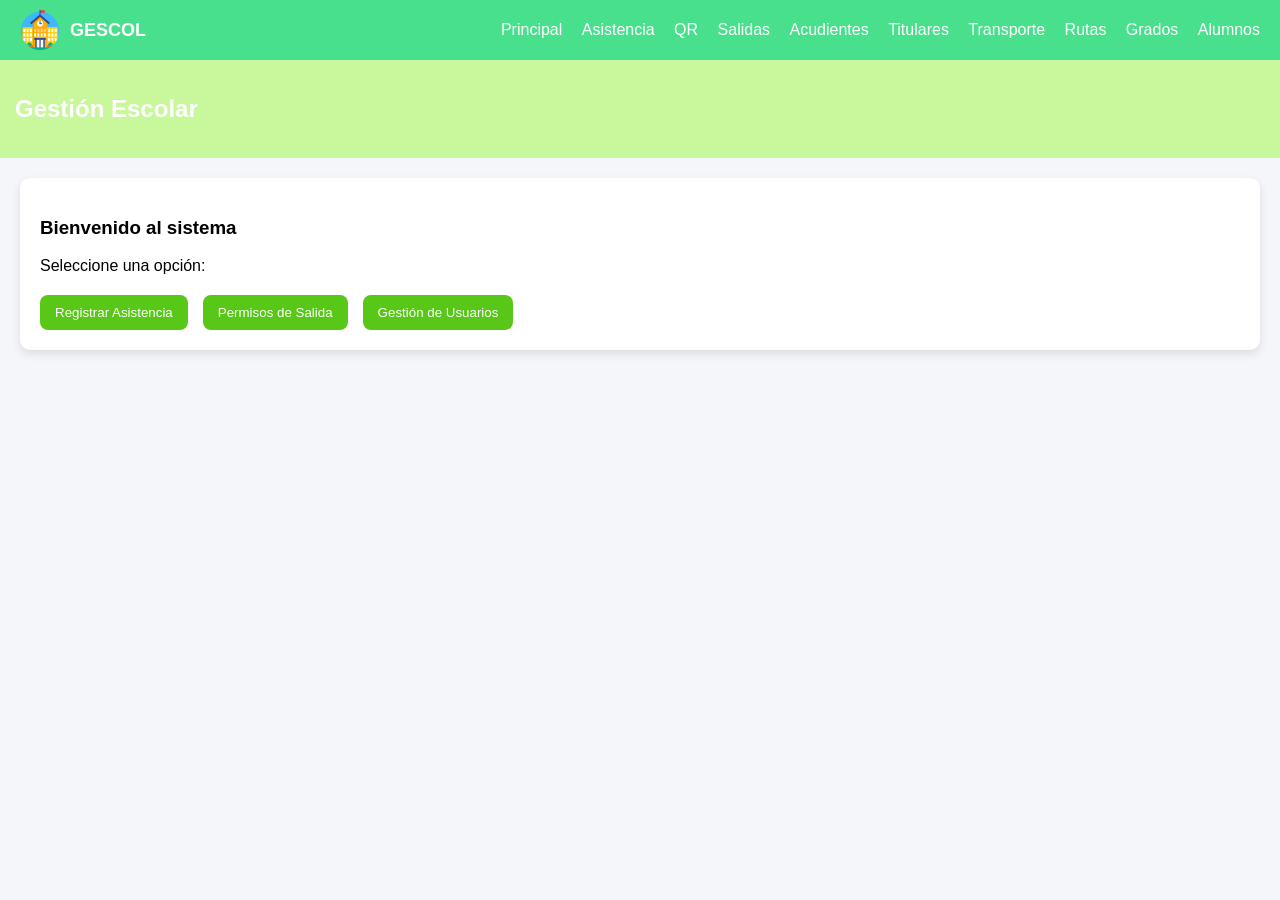
<file: src/main/resources/static/index.html>
﻿<!DOCTYPE html>
<html>
<head>
    <meta charset="UTF-8">
    <meta name="viewport" content="width=device-width, initial-scale=1.0">   <title>Gescol</title>
    <link rel="stylesheet" href="styles.css">
</head>
<body>
<nav class="navbar">
    <div class="nav-left">
        <img src="logo.png" alt="Logo">
        <span>GESCOL</span>
    </div>

    <div class="nav-right">
        <a href="index.html">Principal</a>
        <a href="asistencia.html">Asistencia</a>
        <a href="qr.html">QR</a>
        <a href="salida.html">Salidas</a>
        <a href="relacion.html">Acudientes</a>
        <a href="titulares.html">Titulares</a>
        <a href="transporte.html">Transporte</a>
        <a href="rutas.html">Rutas</a>
        <a href="grados.html">Grados</a>
        <a href="alumnos.html">Alumnos</a>
    </div>
</nav>

<header>
    <h2>Gestión Escolar</h2>
</header>

<div class="container">
    <div class="card">
        <h3>Bienvenido al sistema</h3>
        <p>Seleccione una opción:</p>

        <div class="menu">
            <a href="asistencia.html"><button>Registrar Asistencia</button></a>
            <a href="salida.html"><button>Permisos de Salida</button></a>
            <a href="gestion.html"><button>Gestión de Usuarios</button></a>
        </div>
    </div>
</div>

</body>
</html>
</file>
<file: src/main/resources/static/styles.css>
/* styles.css */
body {
    margin: 0;
    font-family: 'Segoe UI', sans-serif;
    background: #f4f6f9;
}

header {
    background: #c8f79c;
    color: white;
    padding: 15px;
    display: flex;
    align-items: center;
}

header img {
    height: 50px;
    margin-right: 15px;
}

.container {
    padding: 20px;
}

.card {
    background: white;
    border-radius: 10px;
    padding: 20px;
    box-shadow: 0px 4px 10px rgba(0,0,0,0.1);
    margin-bottom: 20px;
}

button {
    background: #58c718;
    color: white;
    border: none;
    padding: 10px 15px;
    border-radius: 8px;
    cursor: pointer;
}

button:hover {
    background: #dbdd7c;
}

.btn-edit {
    background: #2196F3;
    margin-right: 5px;
}

.btn-edit:hover {
    background: #0b7dda;
}

.btn-download {
    background: #ff9800;
}

.btn-download:hover {
    background: #e68900;
}

.btn-view {
    background: #9c27b0;
    margin-right: 5px;
}

.btn-view:hover {
    background: #7b1fa2;
}

input, select, textarea {
    width: 100%;
    padding: 8px;
    margin-top: 5px;
    margin-bottom: 10px;
    border-radius: 5px;
    border: 1px solid #ccc;
    box-sizing: border-box;
}

input[type="checkbox"] {
    width: auto;
    margin: 0 6px 0 0;
    padding: 0;
    accent-color: #58c718;
}

.toggle-group {
    margin: 12px 0;
}

.toggle-row {
    display: flex;
    align-items: center;
    gap: 10px;
    margin-bottom: 8px;
    flex-wrap: wrap;
}

.toggle-label {
    font-weight: 600;
    font-size: 14px;
    min-width: 65px;
}

.toggle-row label {
    display: flex;
    align-items: center;
    font-size: 14px;
    cursor: pointer;
    gap: 4px;
}

.toggle-row input[type="radio"] {
    width: auto;
    margin: 0;
    accent-color: #58c718;
}

.ruta-select {
    width: auto;
    min-width: 200px;
    padding: 5px 8px;
    margin: 0;
    font-size: 13px;
}

.table {
    width: 100%;
    border-collapse: collapse;
}

.table th {
    background: #2ed48f;
    color: white;
    padding: 10px;
}

.table td {
    padding: 10px;
    border-bottom: 1px solid #ddd;
}

.menu {
    display: flex;
    gap: 15px;
    margin-top: 20px;
}

.menu a {
    text-decoration: none;
}

/* NAVBAR */
.navbar {
    background: #49e08d;
    color: white;
    display: flex;
    justify-content: space-between;
    align-items: center;
    padding: 10px 20px;
}

.nav-left {
    display: flex;
    align-items: center;
    gap: 10px;
}

.nav-left img {
    height: 40px;
}

.nav-left span {
    font-weight: bold;
    font-size: 18px;
}

.nav-right a {
    color: white;
    text-decoration: none;
    margin-left: 15px;
    font-weight: 500;
    transition: 0.3s;
}

.nav-right a:hover {
    color: #dfe237;
}

.estado-asistio {
    color: #155724;
    background: #d4edda;
    font-weight: 600;
    padding: 3px 10px;
    border-radius: 12px;
    display: inline-block;
}

.estado-ausente {
    color: #721c24;
    background: #f8d7da;
    font-weight: 600;
    padding: 3px 10px;
    border-radius: 12px;
    display: inline-block;
}

.estado-tarde {
    color: #856404;
    background: #fff3cd;
    font-weight: 600;
    padding: 3px 10px;
    border-radius: 12px;
    display: inline-block;
}
</file>
